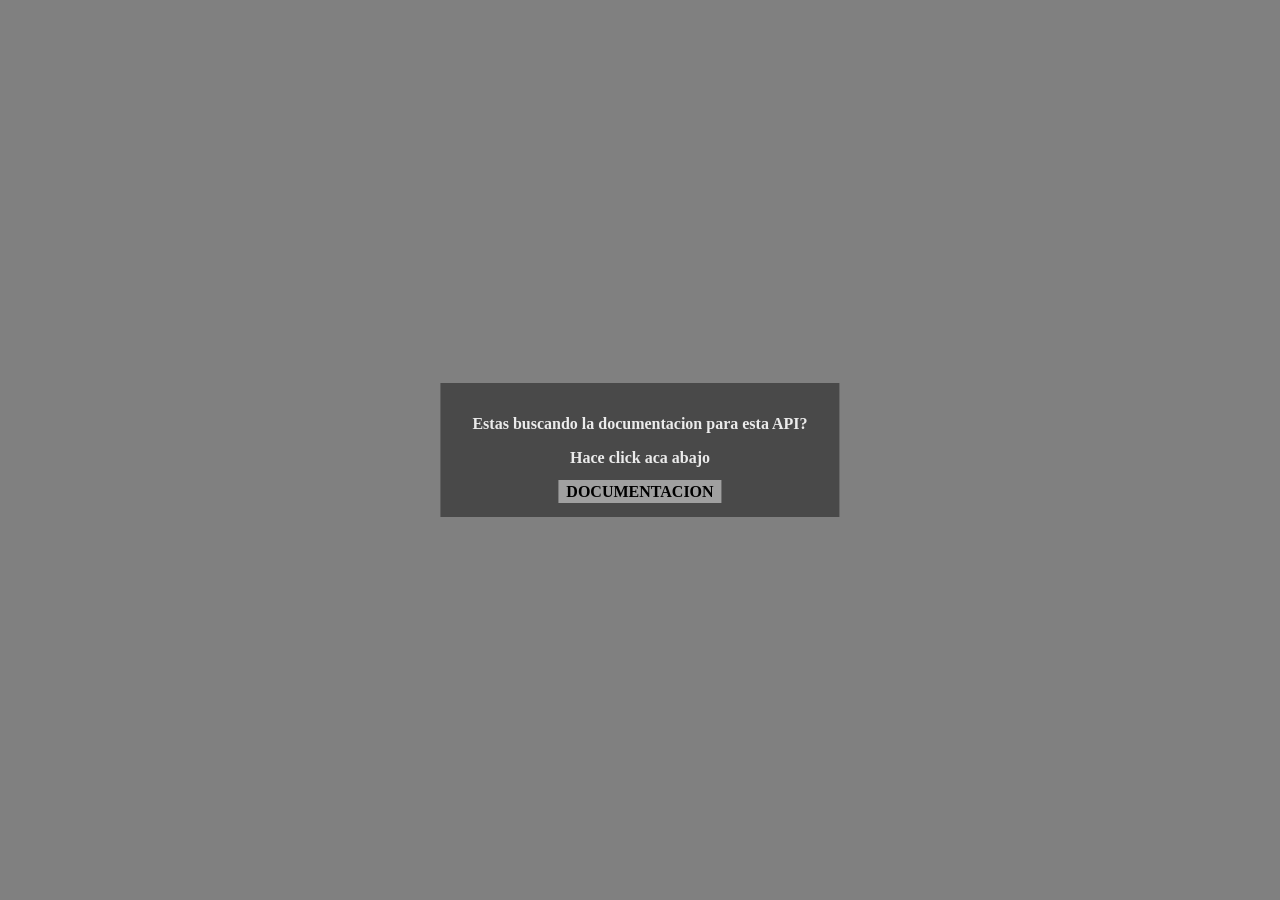
<file: modules/templates/login.html>
<!DOCTYPE html>
<html lang="en">

<head>
    <meta charset="UTF-8">
    <meta name="viewport" content="width=device-width, initial-scale=1.0">
    <title>Document</title>
    <style>
        html,
        body {
            height: 100%;
            margin: 0;
            font-weight: 900;
        }

        .main {
            width: 100%;
            height: 100%;
            background-color: gray;

        }

        .container {
            position: absolute;
            top: 50%;
            left: 50%;
            transform: translate(-50%, -50%);
            background-color: rgb(73, 73, 73);
            color: rgb(235, 235, 235);
            padding: 1rem 2rem;
            text-align: center;

           
        }

        a {
            background-color: rgb(160, 160, 160);
            padding: .2rem .5rem;
            text-decoration: none;
            color: black;
            transition:.3s
        }

        a:hover {
            background-color: rgb(235, 235, 235);
        }
    </style>
</head>

<body>
    <div class="main">
        <div class="container">
            <p>Estas buscando la documentacion para esta API?</p>
            <p>Hace click aca abajo</p>
            <a href="https://santiago-amerio.github.io/BACKEND_DOCS/">DOCUMENTACION</a>
        </div>
    </div>
    <script>
        document.querySelector("#submit")
            .addEventListener("click", function () {
                let user = document.querySelector("#user").value
                let passw = document.querySelector("#passw").value
                fetch('/login', {
                    method: 'POST',
                    headers: {
                        'Accept': 'application/json',
                        'Content-Type': 'application/json'
                    },
                    body: JSON.stringify({ "name": user, passw: passw })
                })
                    .then(response => response.json())
                    .then(response => {
                        console.log(response)
                        if (response["message"] == "Login successful") {
                            window.location.href = "/admin"
                        }
                        else {

                            let element = document.querySelector("#alert-box")
                            element.innerHTML = response["error"]

                        }
                    })
            });

    </script>
</body>

</html>
</file>
